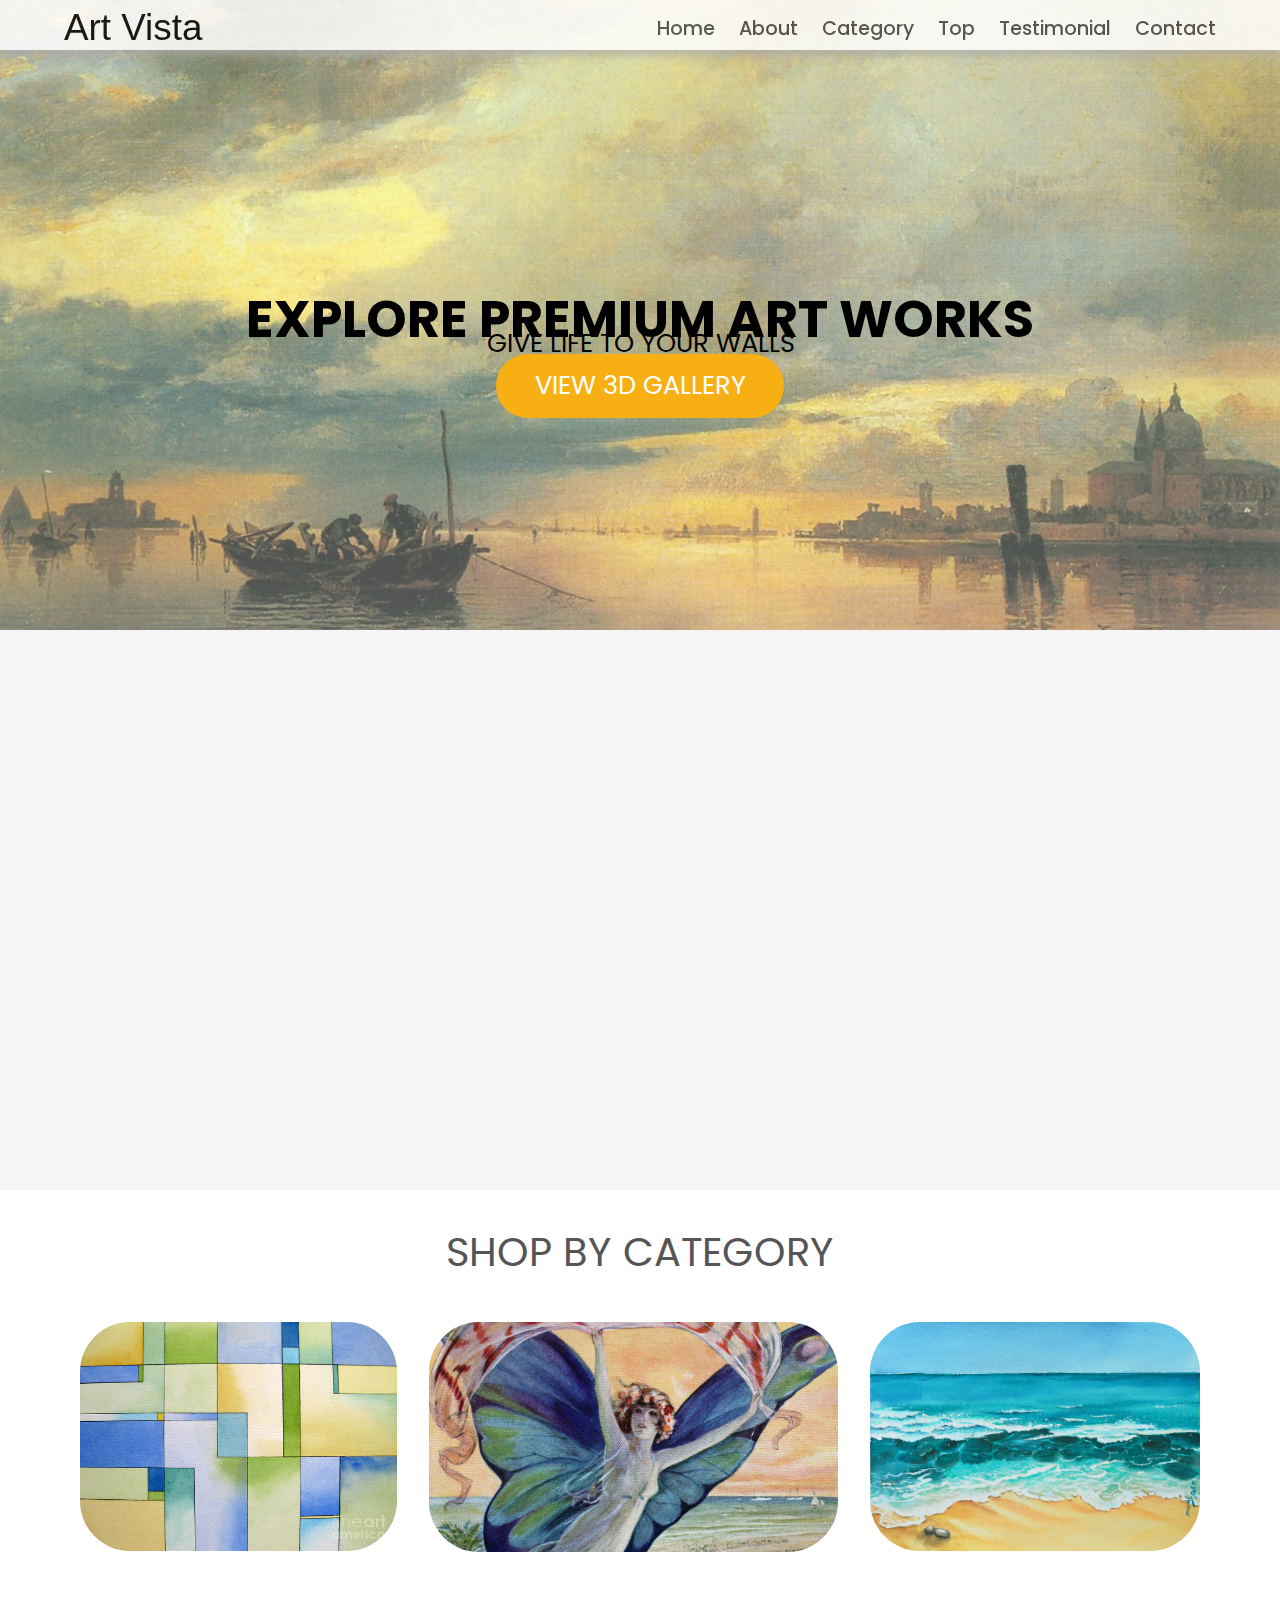
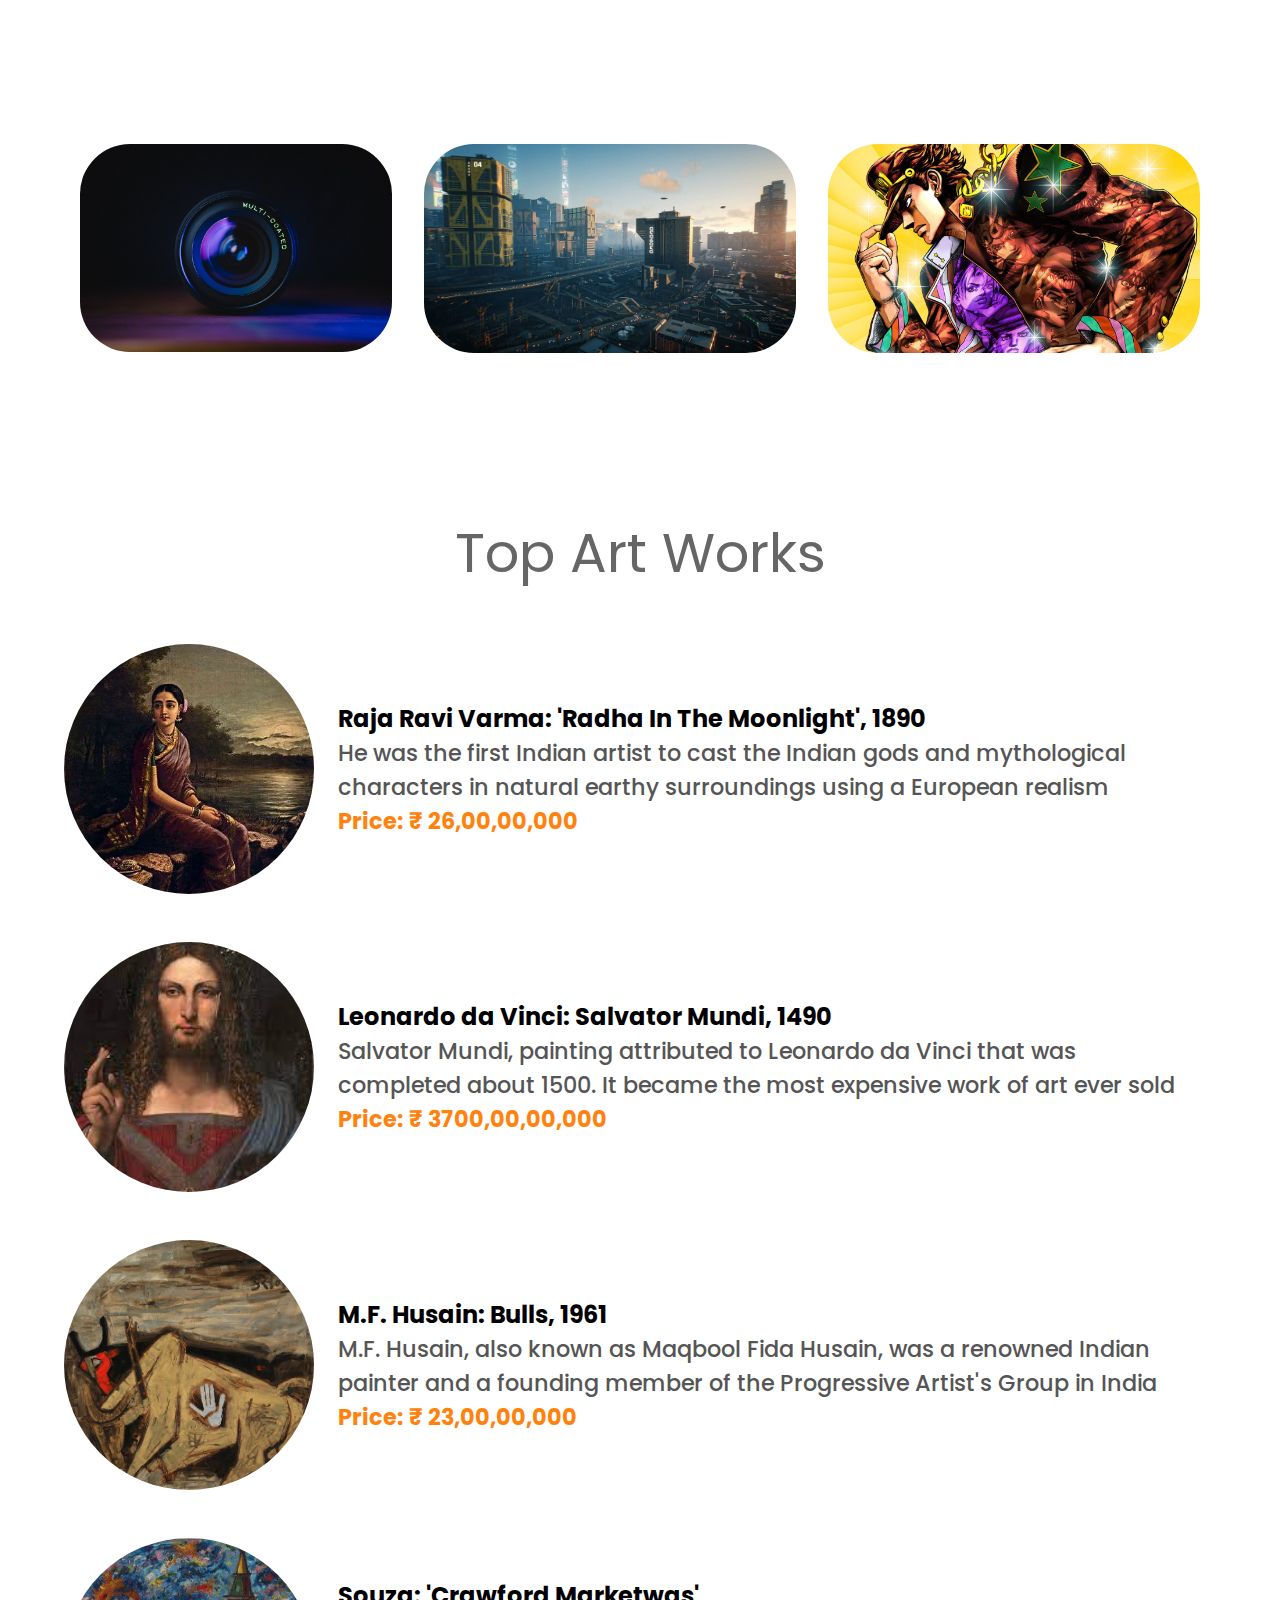
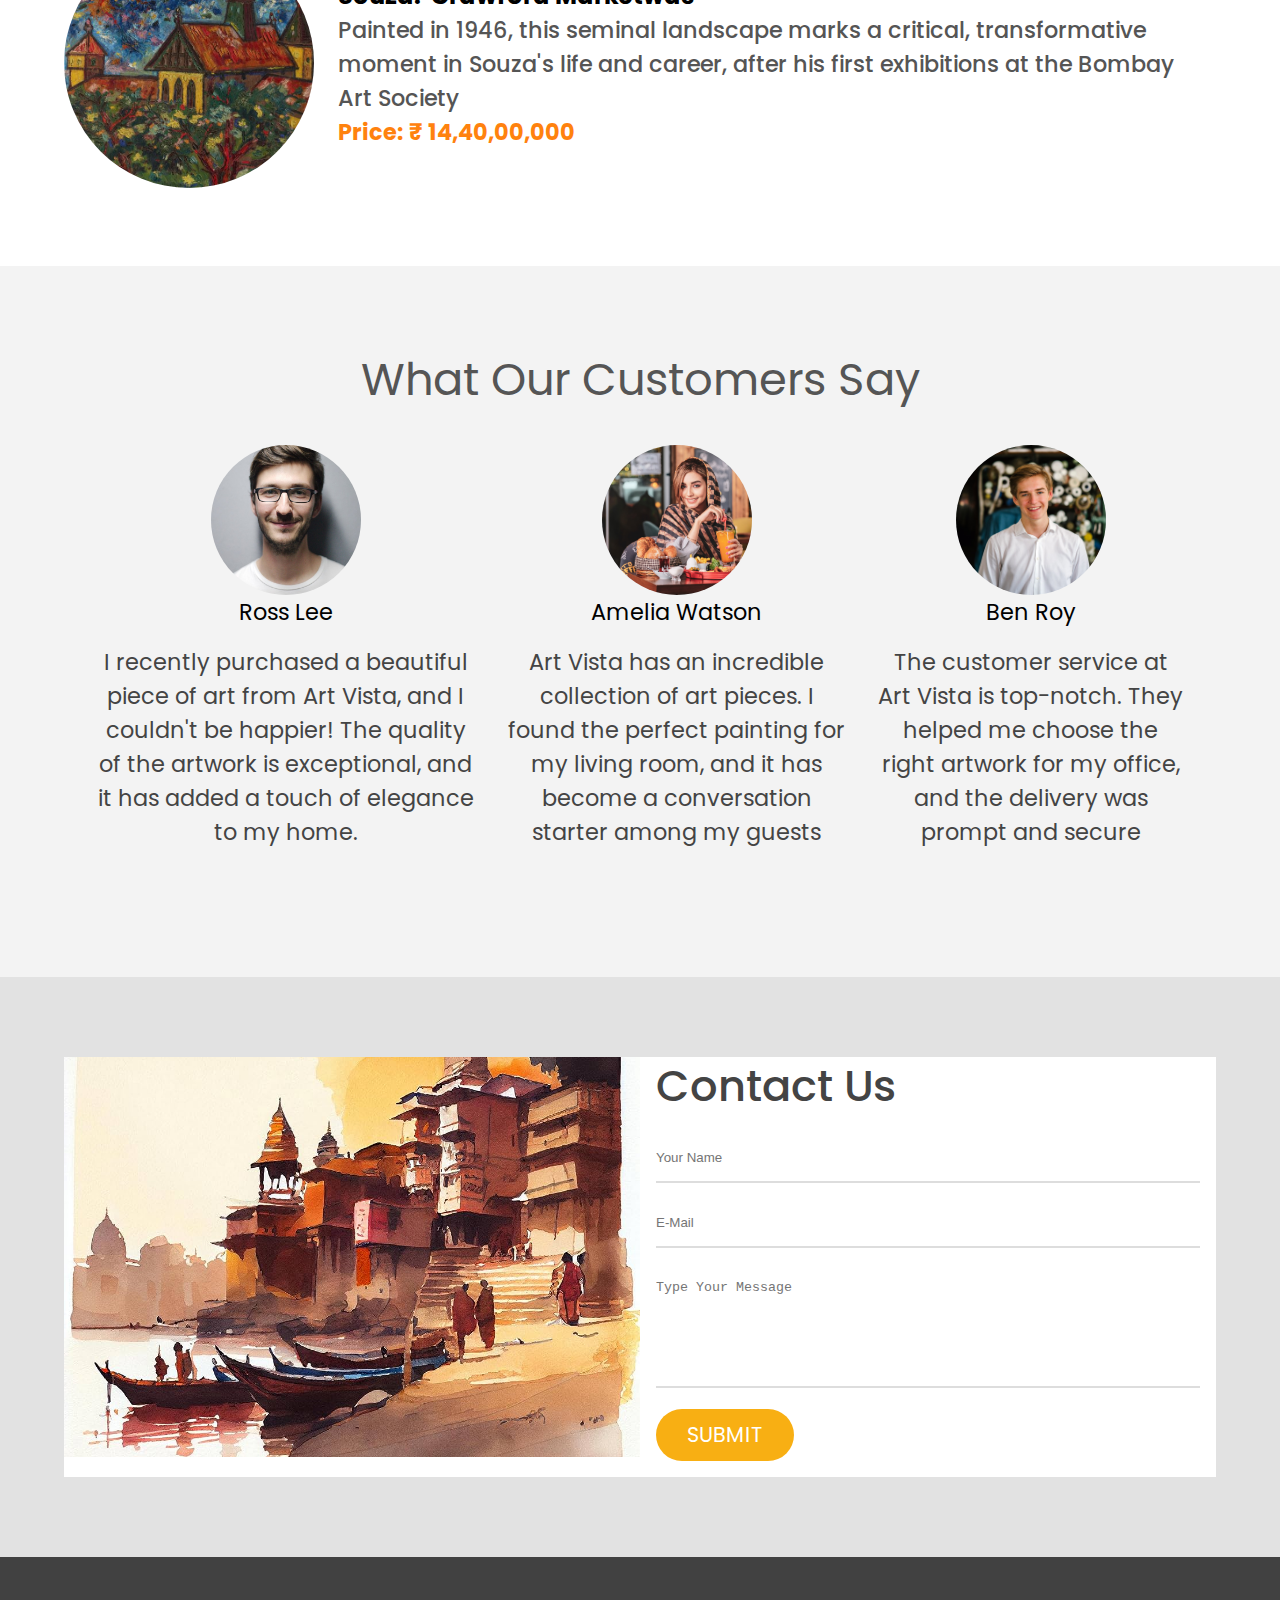
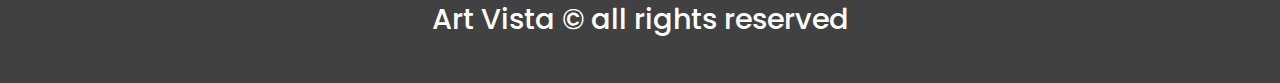
<file: index.html>
<html lang="en">
  <head>
    <meta charset="UTF-8" />
    <meta http-equiv="X-UA-Compatible" content="IE=edge" />
    <meta name="viewport" content="width=device-width, initial-scale=1.0" />
    <title>ArtVista</title>
    <link
      rel="stylesheet"
      href="https://cdnjs.cloudflare.com/ajax/libs/font-awesome/5.15.3/css/all.min.css"
      integrity="sha512-iBBXm8fW90+nuLcSKlbmrPcLa0OT92xO1BIsZ+ywDWZCvqsWgccV3gFoRBv0z+8dLJgyAHIhR35VZc2oM/gI1w=="
      crossorigin="anonymous"
      referrerpolicy="no-referrer"
    />
    <link rel="stylesheet" href="style.css" />
  </head>
  <body>
    <nav class="navbar">
      <div class="navbar-container container">
          <input type="checkbox" name="" id="">
          <div class="hamburger-lines">
              <span class="line line1"></span>
              <span class="line line2"></span>
              <span class="line line3"></span>
          </div>
          <ul class="menu-items">
              <li><a href="#home">Home</a></li>
              <li><a href="#about">About</a></li>
              <li><a href="#arts">Category</a></li>
              <li><a href="#art">Top</a></li>
              <li><a href="#testimonials">Testimonial</a></li>
              <li><a href="#contact">Contact</a></li>
          </ul>
          <a class="logo" href="index.html" >Art Vista</a>
      </div>
  </nav>
    <section class="showcase-area" id="showcase">
      <div class="showcase-container">
        <h1 class="main-title" id="home">Explore Premium Art Works</h1>
        <p class="main-title">Give Life To Your Walls</p>
        <a href="Gallery.html" class="btn btn-primary">View 3D Gallery</a>
      </div>
    </section>

    <section id="about">
      <div class="about-wrapper container">
        <div class="about-text">
          <p class="small">About Us</p>
          <h2>We've been Selling art last for 10 years</h2>
          <p>
            Lorem, ipsum dolor sit amet consectetur adipisicing elit. Esse ab
            eos omnis, nobis dignissimos perferendis et officia architecto,
            fugiat possimus eaque qui ullam excepturi suscipit aliquid optio,
            maiores praesentium soluta alias asperiores saepe commodi
            consequatur? Perferendis est placeat facere aspernatur!
          </p>
        </div>
        <div class="about-img">
          <img src="img/about.jpg" alt="arts" />
        </div>
      </div>
    </section>
    <section id="arts">
        <h2>Shop By Category</h2>
        <div class="arts-container container">
          <div class="arts-type fruite">
            <div class="img-container">
              <img src="img/Abstract.jpg" alt="error" />
              <div class="img-content">
                <h3>Abstract</h3>
                <a
                  href="shop.html"
                  class="btn btn-primary"
                  >view more</a
                >
              </div>
            </div>
          </div>
          <div class="arts-type vegetable">
            <div class="img-container">
              <img src="img/vintage.jpg" alt="error" />
              <div class="img-content">
                <h3>Vintage</h3>
                <a
                  href="shop.html"
                  class="btn btn-primary"
                  >view more</a
                >
              </div>
            </div>
          </div>
          <div class="arts-type grin">
            <div class="img-container">
              <img src="img/coastal.jpg" alt="error" />
              <div class="img-content">
                <h3>Coastal</h3>
                <a
                  href="shop.html"
                  class="btn btn-primary"
                  >view more</a
                >
                
              </div>
            </div>
          </div>
        </div>
      </section>
    <section id="arts">
      <div class="arts-container container">
        <div class="arts-type fruite">
          <div class="img-container">
            <img src="img/photo.jpg" alt="error" />
            <div class="img-content">
              <h3>Photography</h3>
              <a
                href="shop.html"
                class="btn btn-primary"
                >view more</a
              >
            </div>
          </div>
        </div>
        <div class="arts-type vegetable">
          <div class="img-container">
            <img src="img/city.jpg" alt="error" />
            <div class="img-content">
              <h3>city scape</h3>
              <a
                href="shop.html"
                class="btn btn-primary"
                >view more</a
              >
            </div>
          </div>
        </div>
        <div class="arts-type grin">
          <div class="img-container">
            <img src="img/fig.jpg" alt="error" />
            <div class="img-content">
              <h3>Figurative</h3>
              <a
                href="shop2.html"
                class="btn btn-primary"
                >view more</a
              >
              
            </div>
          </div>
        </div>
      </div>
    </section>
    <section id="art">
      <h2 class="arts-menu-heading">Top Art Works</h2>
      <div class="arts-menu-container container">
        <div class="arts-menu-item">
          <div class="arts-img">
            <img src="img/top1.jpg" alt="" />
          </div>
          <div class="arts-description">
            <h2 class="arts-titile">Raja Ravi Varma: 'Radha In The Moonlight', 1890</h2>
            <p>
              He was the first Indian artist to cast the Indian gods and mythological characters in natural 
              earthy surroundings using a European realism
            </p>
            <p class="arts-price">Price: &#8377; 26,00,00,000</p>
          </div>
        </div>

        <div class="arts-menu-item">
          <div class="arts-img">
            <img
              src="img/top2.jpg"
              alt="error"
            />
          </div>
          <div class="arts-description">
            <h2 class="arts-titile">Leonardo da Vinci: Salvator Mundi, 1490</h2>
            <p>
              Salvator Mundi, painting attributed to Leonardo da Vinci that was completed about 1500. 
              It became the most expensive work of art ever sold
            </p>
            <p class="arts-price">Price: &#8377; 3700,00,00,000 </p>
          </div>
        </div>
        <div class="arts-menu-item">
          <div class="arts-img">
            <img src="img/top4.jpeg" alt="" />
          </div>
          <div class="arts-description">
            <h2 class="arts-titile">M.F. Husain: Bulls, 1961</h2>
            <p>M.F. Husain, also known as Maqbool Fida Husain, was a renowned Indian painter and a founding member of 
              the Progressive Artist's Group in India
            </p>
            <p class="arts-price">Price: &#8377; 23,00,00,000</p>
          </div>
        </div>
        <div class="arts-menu-item">
          <div class="food-img">
            <img src="img/top3.jpeg" alt="" />
          </div>
          <div class="arts-description">
            <h2 class="arts-titile">Souza: 'Crawford Marketwas'</h2>
            <p>Painted in 1946, this seminal landscape marks a critical, transformative moment in Souza's life and career,
               after his first exhibitions at the Bombay Art Society
            </p>
            <p class="arts-price">Price: &#8377; 14,40,00,000</p>
          </div>
        </div>
        </div>
      </div>
    </section>
    <section id="testimonials">
      <h2 class="testimonial-title">What Our Customers Say</h2>
      <div class="testimonial-container container">
        <div class="testimonial-box">
          <div class="customer-detail">
            <div class="customer-photo">
              <img src="img/cust3.jpg" alt="" />
              <p class="customer-name">Ross Lee</p>
            </div>
          </div>
          <div class="star-rating">
            <span class="fa fa-star checked"></span>
            <span class="fa fa-star checked"></span>
            <span class="fa fa-star checked"></span>
            <span class="fa fa-star checked"></span>
          </div>
          <p class="testimonial-text">
            I recently purchased a beautiful piece of art from Art Vista, and I couldn't be happier! 
            The quality of the artwork is exceptional, and it has added a touch of elegance to my home.
          </p>
         
        </div>
        <div class="testimonial-box">
          <div class="customer-detail">
            <div class="customer-photo">
              <img
                src="img/cust2.jpg"
                alt=""
              />
              <p class="customer-name">Amelia Watson</p>
            </div>
          </div>
          <div class="star-rating">
            <span class="fa fa-star checked"></span>
            <span class="fa fa-star checked"></span>
            <span class="fa fa-star checked"></span>
            <span class="fa fa-star checked"></span>
            <span class="fa fa-star checked"></span>
          </div>
          <p class="testimonial-text">
            Art Vista has an incredible collection of art pieces. I found the perfect painting for my living room, 
            and it has become a conversation starter among my guests
          </p>
         
        </div>
        <div class="testimonial-box">
          <div class="customer-detail">
            <div class="customer-photo">
              <img src="img/cust1.jpg" alt="" />
              <p class="customer-name">Ben Roy</p>
            </div>
          </div>
          <div class="star-rating">
            <span class="fa fa-star checked"></span>
            <span class="fa fa-star checked"></span>
            <span class="fa fa-star checked"></span>
            <span class="fa fa-star checked"></span>
            <span class="fa fa-star checked"></span>
          </div>
          <p class="testimonial-text">
            The customer service at Art Vista is top-notch. They helped me choose the right artwork for my office, 
            and the delivery was prompt and secure
          </p>
         
        </div>
      </div>
    </section>
    <section id="contact">
      <div class="contact-container container">
        <div class="contact-img">
          <img src="img/Contact.jpg" alt="" />
        </div>

        <div class="form-container">
          <h2>Contact Us</h2>
          <input type="text" placeholder="Your Name" />
          <input type="email" placeholder="E-Mail" />
          <textarea
            cols="30"
            rows="6"
            placeholder="Type Your Message"
          ></textarea>
          <a class="btn btn-primary">Submit</a>
        </div>
      </div>
    </section>
    <footer id="footer">
      <h2>Art Vista &copy; all rights reserved</h2>
    </footer>
  </body>

  <script src="https://ajax.googleapis.com/ajax/libs/jquery/3.3.1/jquery.min.js"></script>
  <script src="scroll.js"></script>
    
</html>
</file>
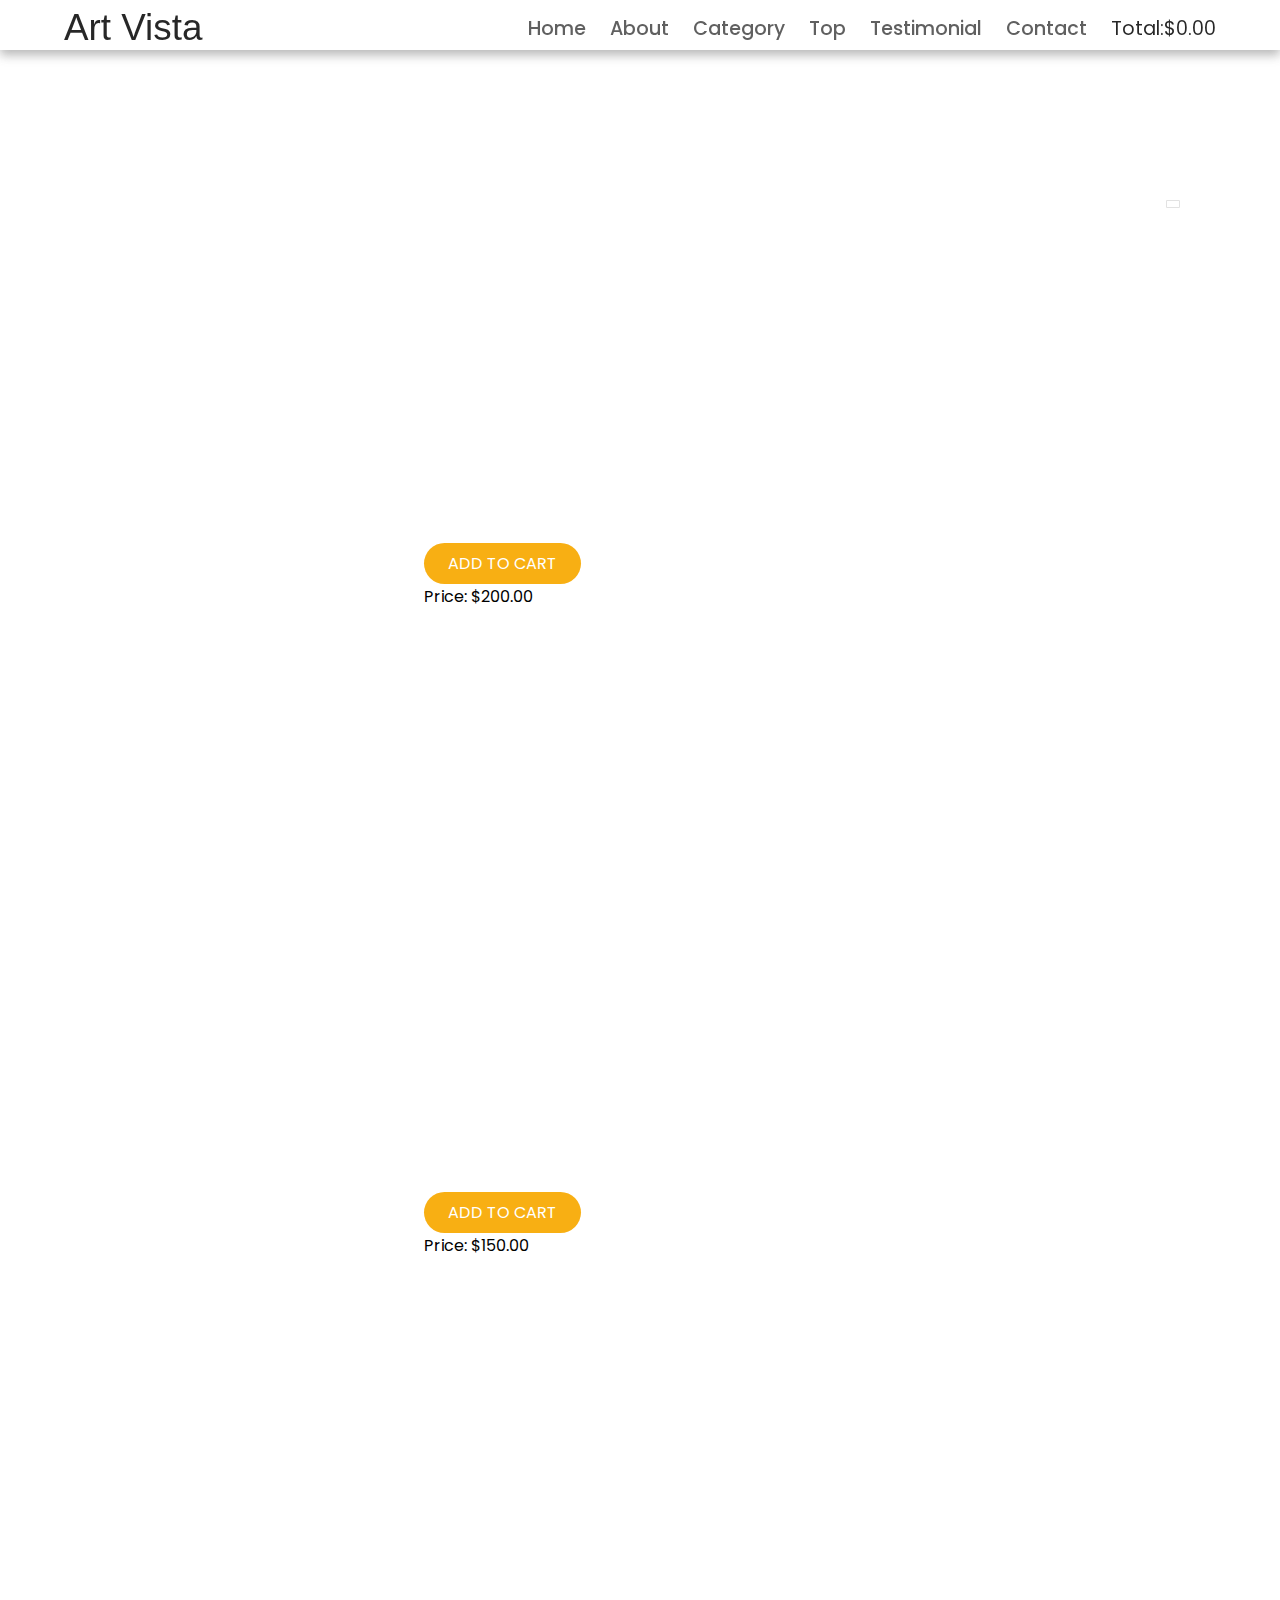
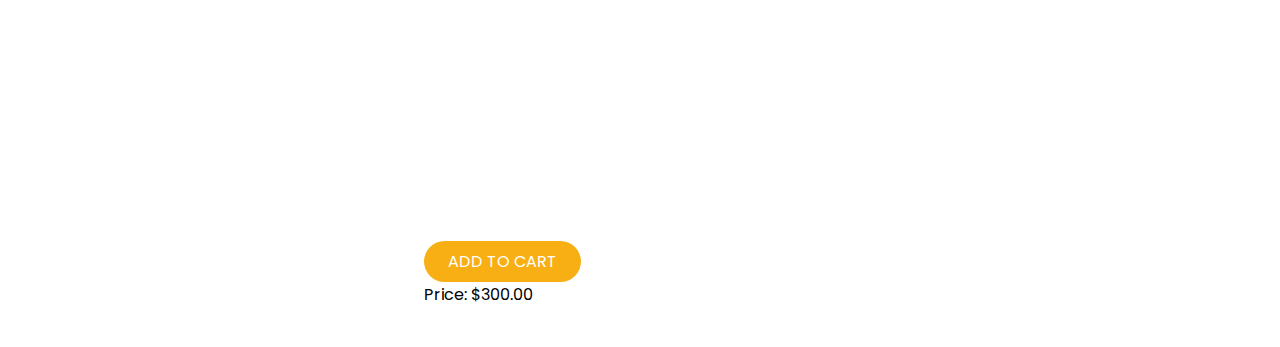
<file: shop.html>
<!DOCTYPE html>
<html lang="en">
<head>
  <meta charset="UTF-8">
  <meta http-equiv="X-UA-Compatible" content="IE=edge">
  <meta name="viewport" content="width=device-width, initial-scale=1.0">
  <title>ArtVista</title>
  <link
    rel="stylesheet"
    href="https://cdnjs.cloudflare.com/ajax/libs/font-awesome/5.15.3/css/all.min.css"
    integrity="sha512-iBBXm8fW90+nuLcSKlbmrPcLa0OT92xO1BIsZ+ywDWZCvqsWgccV3gFoRBv0z+8dLJgyAHIhR35VZc2oM/gI1w=="
    crossorigin="anonymous"
    referrerpolicy="no-referrer"
  />
  <link rel="stylesheet" href="cart.css" />
  <link rel="stylesheet" href="style.css" />
</head>
<body>
  <nav class="navbar">
    <div class="navbar-container container">
      <input type="checkbox" name="" id="">
      <div class="hamburger-lines">
        <span class="line line1"></span>
        <span class="line line2"></span>
        <span class="line line3"></span>
      </div>
      
      <ul class="menu-items">
        <li><a href="index.html">Home</a></li>
        <li><a href="index.html">About</a></li>
        <li><a href="index.html">Category</a></li>
        <li><a href="index.html">Top</a></li>
        <li><a href="index.html">Testimonial</a></li>
        <li><a href="index.html">Contact</a></li>
        <li>Total:$<span id="cart-total">0.00</span></li>
      </ul>
      <a class="logo" href="index.html">Art Vista</a>
    </div>
    <div>
      <div class="cart-items" id="cart-items">
          
        </div>
      </div> 
      
  </nav>

  <main>
    <div id="container3D"></div>
  </main>

  <div class="sketchfab-embed-wrapper">
    <iframe title="Antique Painting" frameborder="0" 
      allowfullscreen mozallowfullscreen="true" webkitallowfullscreen="true" 
      allow="autoplay; fullscreen; xr-spatial-tracking" 
      xr-spatial-tracking execution-while-out-of-viewport execution-while-not-rendered web-share width="640" height="480" 
      src="https://sketchfab.com/models/2abddc3e917f44ebbd863258b9649ede/embed?camera=0"></iframe>
      <a class="btn btn-primary" onclick="addToCart('Painting 1', 200.00)">Add to Cart</a>
    <a ><i class="fa fa-shopping-cart"></i></a>
    <p>Price: $200.00</p>
  </div>

  <div class="sketchfab-embed-wrapper">
    <iframe title="Medieval_Monsters_Painting" frameborder="0" 
      allowfullscreen mozallowfullscreen="true" webkitallowfullscreen="true" 
      allow="autoplay; fullscreen; xr-spatial-tracking" 
      xr-spatial-tracking execution-while-out-of-viewport execution-while-not-rendered web-share width="640" height="480" 
      src="https://sketchfab.com/models/aaac6d800a5d428087a875252fb96a64/embed?dnt=1"></iframe> 
    <a class="btn btn-primary" onclick="addToCart('Painting 2', 150.00)">Add to Cart</a>
    <a ><i class="fa fa-shopping-cart"></i></a>
    <p>Price: $150.00</p>
  </div>

  <div class="sketchfab-embed-wrapper">
    <iframe title="Medieval_Skulls_Painting" frameborder="0" 
      allowfullscreen mozallowfullscreen="true" webkitallowfullscreen="true" 
      allow="autoplay; fullscreen; xr-spatial-tracking" 
      xr-spatial-tracking execution-while-out-of-viewport execution-while-not-rendered web-share 
      width="640" height="480" src="https://sketchfab.com/models/e4891f3721674927a4df823cb797b2e5/embed?dnt=1"></iframe> 
      <a class="btn btn-primary" onclick="addToCart('Painting 3', 300.00)">Add to Cart</a>
    <a ><i class="fa fa-shopping-cart"></i></a>
    <p>Price: $300.00</p>
  </div>
  <script src="c.js"></script>
</body>
</html>
</file>
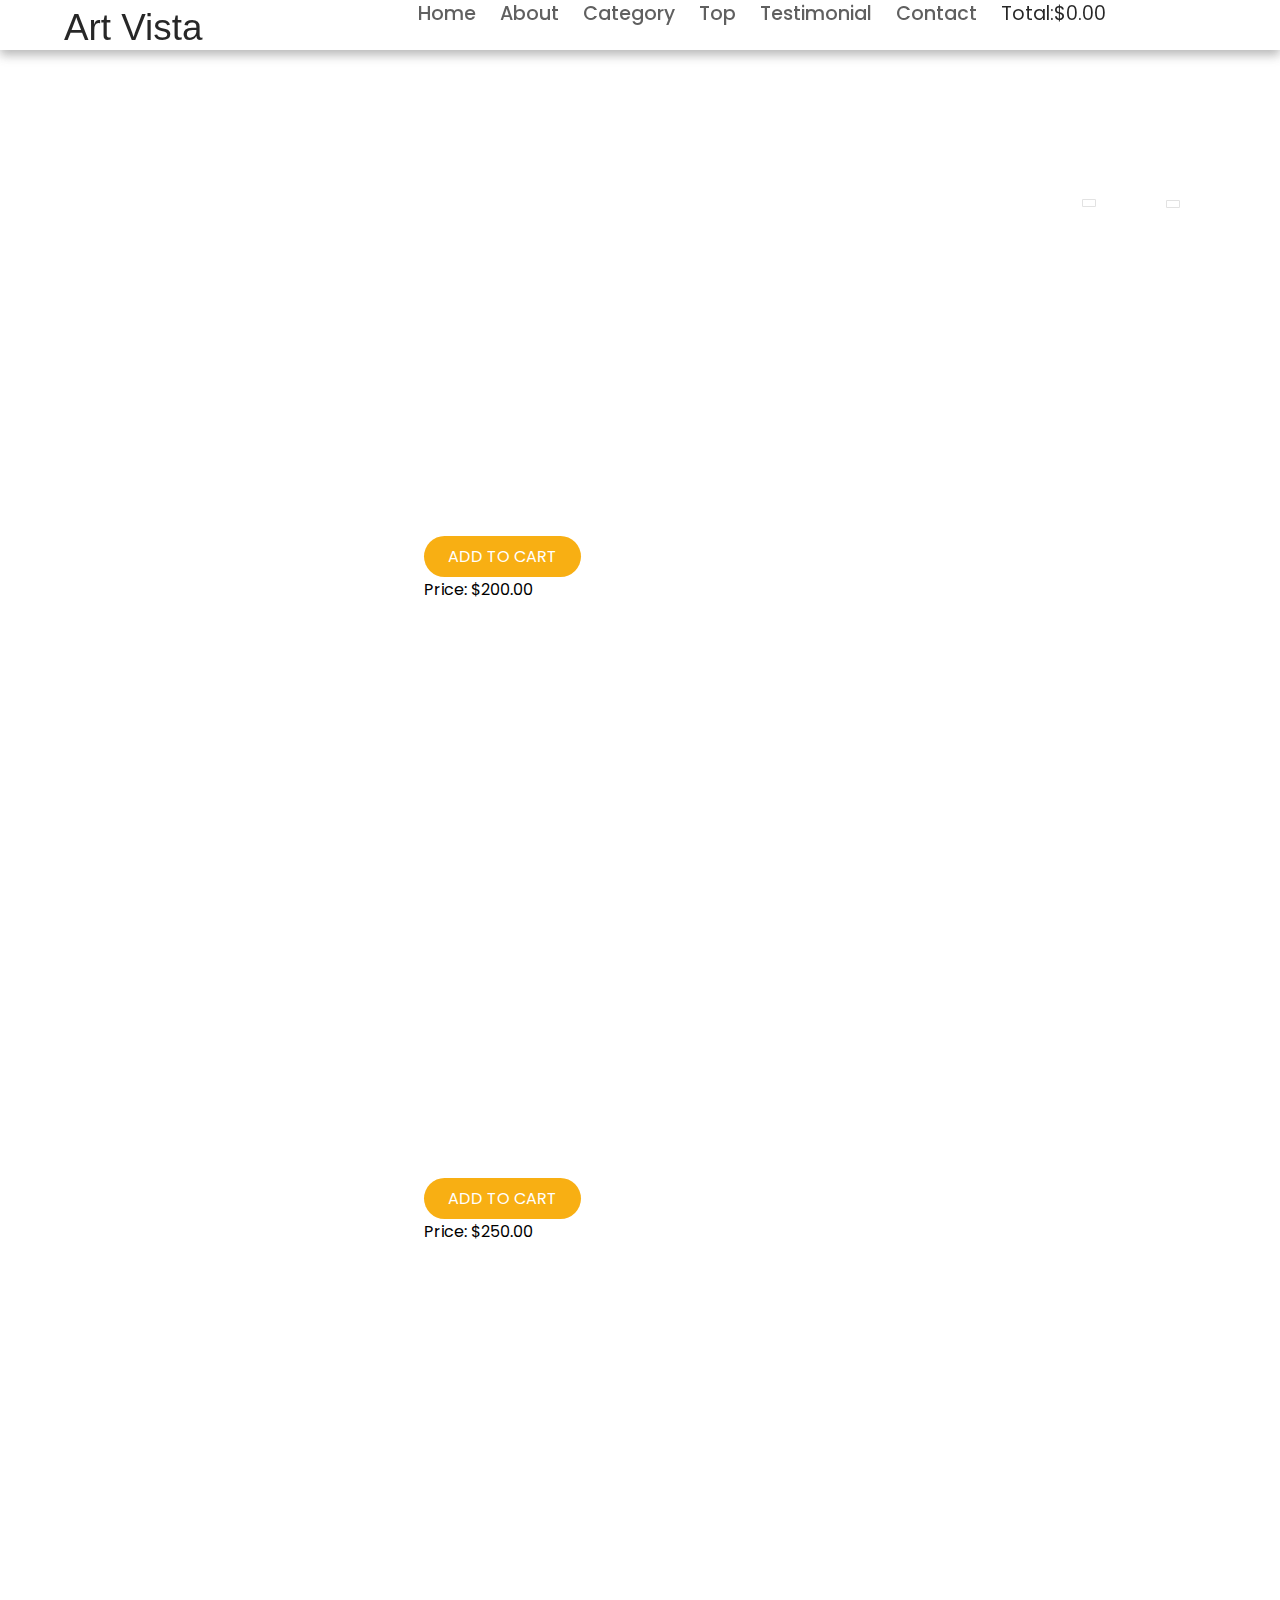
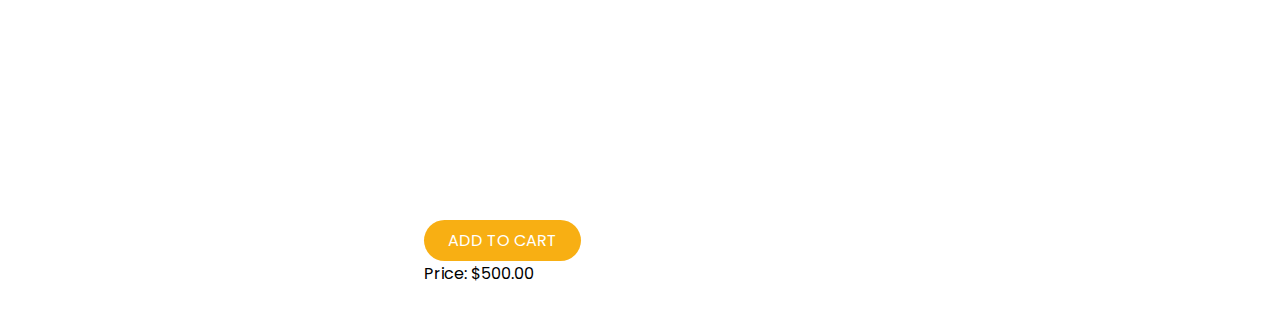
<file: shop2.html>
<html lang="en">
  <head>
    <meta charset="UTF-8" />
    <meta http-equiv="X-UA-Compatible" content="IE=edge" />
    <meta name="viewport" content="width=device-width, initial-scale=1.0" />
    <title>ArtVista</title>
    <link
      rel="stylesheet"
      href="https://cdnjs.cloudflare.com/ajax/libs/font-awesome/5.15.3/css/all.min.css"
      integrity="sha512-iBBXm8fW90+nuLcSKlbmrPcLa0OT92xO1BIsZ+ywDWZCvqsWgccV3gFoRBv0z+8dLJgyAHIhR35VZc2oM/gI1w=="
      crossorigin="anonymous"
      referrerpolicy="no-referrer"
    />
    <link rel="stylesheet" href="cart.css" />
    <link rel="stylesheet" href="style.css" />

  </head>
  <body>
    <nav class="navbar">
      <div class="navbar-container container">
          <input type="checkbox" name="" id="">
          <div class="hamburger-lines">
              <span class="line line1"></span>
              <span class="line line2"></span>
              <span class="line line3"></span>
          </div>
          
          <ul class="menu-items">
              <li><a href="index.html">Home</a></li>
              <li><a href="index.html">About</a></li>
              <li><a href="index.html">Category</a></li>
              <li><a href="index.html">Top</a></li>
              <li><a href="index.html">Testimonial</a></li>
              <li><a href="index.html">Contact</a></li>
              <li>Total:$<span id="cart-total">0.00</span></li>
              <div class="cart-icon">
                <a href="#cart"><i class="fa fa-shopping-cart"></i></a>
                <span class="cart-items"></span>
              </div>
              
          </ul>
          <a class="logo" href="index.html" >Art Vista</a>
        </div>
        <div>
          <div class="cart-items" id="cart-items">
              
            </div>
          </div> 
      </div>    
</nav>

<main>
  <div id="container3D"></div>
</main>
<div class="sketchfab-embed-wrapper"> <iframe title="Antique Painting" frameborder="0" 
    allowfullscreen mozallowfullscreen="true" webkitallowfullscreen="true" 
    allow="autoplay; fullscreen; xr-spatial-tracking" 
    xr-spatial-tracking execution-while-out-of-viewport execution-while-not-rendered web-share width="640" height="480" 
    src="https://sketchfab.com/models/8f37e8f461e7418695b9244e1712941a/embed"> </iframe>
    <a class="btn btn-primary" onclick="addToCart('Painting 1', 200.00)">Add to Cart</a>
    <a ><i class="fa fa-shopping-cart"></i></a>
    <p>Price: $200.00</p>
 </div>
    <div class="sketchfab-embed-wrapper"> <iframe title="Medieval_Monsters_Painting" frameborder="0" 
        allowfullscreen mozallowfullscreen="true" webkitallowfullscreen="true" 
        allow="autoplay; fullscreen; xr-spatial-tracking" 
        xr-spatial-tracking execution-while-out-of-viewport execution-while-not-rendered web-share width="640" height="480" 
        src="https://sketchfab.com/models/300d6d1c545e4516bfa9317051af9c18/embed"> </iframe> 
        <a class="btn btn-primary" onclick="addToCart('Painting 2', 250.00)">Add to Cart</a>
        <a ><i class="fa fa-shopping-cart"></i></a>
        <p>Price: $250.00</p>
    </div>
    <div class="sketchfab-embed-wrapper"> <iframe title="Medieval_Skulls_Painting" frameborder="0" 
        allowfullscreen mozallowfullscreen="true" webkitallowfullscreen="true" 
        allow="autoplay; fullscreen; xr-spatial-tracking" 
        xr-spatial-tracking execution-while-out-of-viewport execution-while-not-rendered web-share 
        width="640" height="480" src="https://sketchfab.com/models/a835773cae39414cbd404c147a724968/embed"> </iframe> 
        <a class="btn btn-primary" onclick="addToCart('Painting 3', 500.00)">Add to Cart</a>
        <a ><i class="fa fa-shopping-cart"></i></a>
        <p>Price: $500.00</p>
    </div>
       <script src="c.js"></script>
    

</body>
</html>
</file>
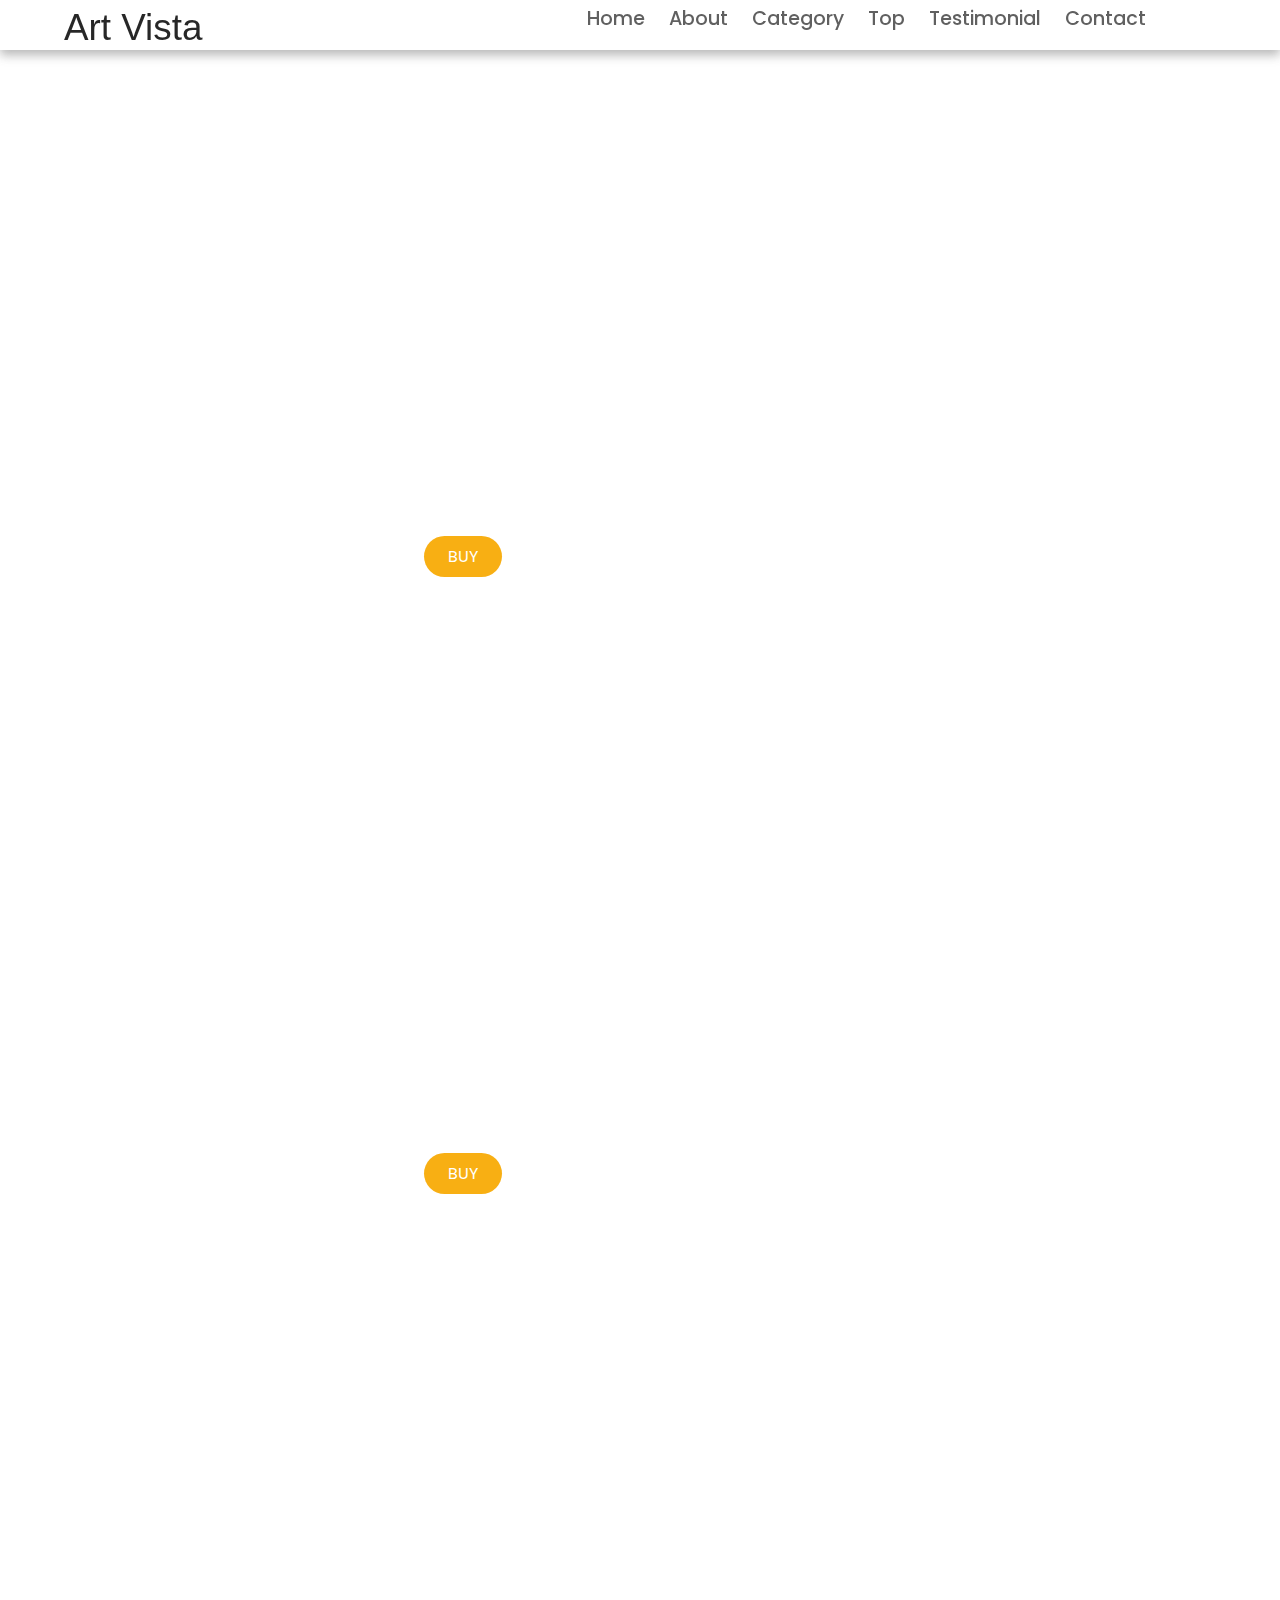
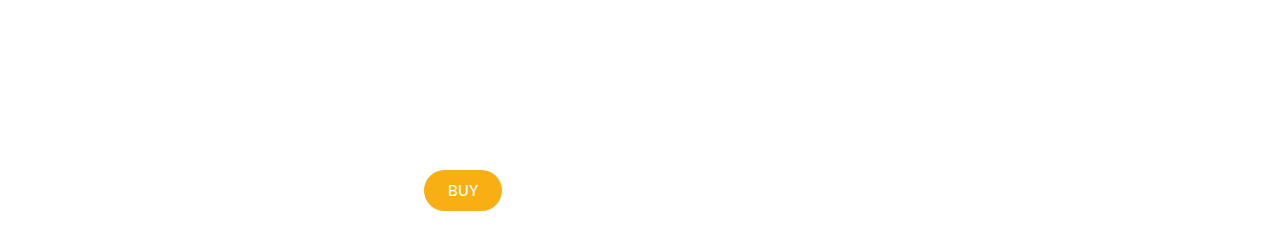
<file: shop3.html>
<html lang="en">
  <head>
    <meta charset="UTF-8" />
    <meta http-equiv="X-UA-Compatible" content="IE=edge" />
    <meta name="viewport" content="width=device-width, initial-scale=1.0" />
    <title>ArtVista</title>
    <link
      rel="stylesheet"
      href="https://cdnjs.cloudflare.com/ajax/libs/font-awesome/5.15.3/css/all.min.css"
      integrity="sha512-iBBXm8fW90+nuLcSKlbmrPcLa0OT92xO1BIsZ+ywDWZCvqsWgccV3gFoRBv0z+8dLJgyAHIhR35VZc2oM/gI1w=="
      crossorigin="anonymous"
      referrerpolicy="no-referrer"
    />
    <link rel="stylesheet" href="style.css" />

  </head>
  <body>
    <nav class="navbar">
      <div class="navbar-container container">
          <input type="checkbox" name="" id="">
          <div class="hamburger-lines">
              <span class="line line1"></span>
              <span class="line line2"></span>
              <span class="line line3"></span>
          </div>
          
          <ul class="menu-items">
              <li><a href="index.html">Home</a></li>
              <li><a href="index.html">About</a></li>
              <li><a href="index.html">Category</a></li>
              <li><a href="index.html">Top</a></li>
              <li><a href="index.html">Testimonial</a></li>
              <li><a href="index.html">Contact</a></li>
              <div class="cart-icon">
                <a href="#cart"><i class="fa fa-shopping-cart"></i></a>
                <span class="cart-items"></span>
              </div>
              
          </ul>
          <a class="logo" href="index.html" >Art Vista</a>
        </div>
      </div>    
</nav>

<main>
  <div id="container3D"></div>
</main>
<div class="sketchfab-embed-wrapper"> <iframe title="Antique Painting" frameborder="0" 
    allowfullscreen mozallowfullscreen="true" webkitallowfullscreen="true" 
    allow="autoplay; fullscreen; xr-spatial-tracking" 
    xr-spatial-tracking execution-while-out-of-viewport execution-while-not-rendered web-share width="640" height="480" 
    src="https://sketchfab.com/models/2abddc3e917f44ebbd863258b9649ede/embed?camera=0"> </iframe>
    <a class="btn btn-primary">Buy</a>
    <a ><i class="fa fa-shopping-cart"></i></a>
 </div>
    <div class="sketchfab-embed-wrapper"> <iframe title="Medieval_Monsters_Painting" frameborder="0" 
        allowfullscreen mozallowfullscreen="true" webkitallowfullscreen="true" 
        allow="autoplay; fullscreen; xr-spatial-tracking" 
        xr-spatial-tracking execution-while-out-of-viewport execution-while-not-rendered web-share width="640" height="480" 
        src="https://sketchfab.com/models/aaac6d800a5d428087a875252fb96a64/embed?dnt=1"> </iframe> 
        <a class="btn btn-primary">Buy</a>
        <a ><i class="fa fa-shopping-cart"></i></a>
    </div>
    <div class="sketchfab-embed-wrapper"> <iframe title="Medieval_Skulls_Painting" frameborder="0" 
        allowfullscreen mozallowfullscreen="true" webkitallowfullscreen="true" 
        allow="autoplay; fullscreen; xr-spatial-tracking" 
        xr-spatial-tracking execution-while-out-of-viewport execution-while-not-rendered web-share 
        width="640" height="480" src="https://sketchfab.com/models/e4891f3721674927a4df823cb797b2e5/embed?dnt=1"> </iframe> 
        <a class="btn btn-primary">Buy</a>
        <a ><i class="fa fa-shopping-cart"></i></a>
    </div>
       
    

</body>
</html>
</file>
<file: style.css>
@import url("https://fonts.googleapis.com/css2?family=Poppins:ital,wght@0,300;0,400;0,500;0,600;0,700;0,800;0,900;1,200;1,300;1,400;1,500;1,600;1,700;1,800;1,900&display=swap");

*,
*::after,
*::before {
  box-sizing: border-box;
  padding: 0;
  margin: 0;
}

.html {
  font-size: 62.5%;
}

body {
  font-family: "Poppins", sans-serif;
}


.container {
  max-width: 1200px;
  width: 90%;
  margin: auto;
}

.btn {
  display: inline-block;
  padding: 0.5em 1.5em;
  text-decoration: none;
  border-radius: 50px;
  cursor: pointer;
  outline: none;
  margin-top: 1em;
  text-transform: uppercase;
  font-weight: small;
}

.btn-primary {
  color: #fff;
  background: #f8af13;
}

.btn-primary:hover {
  background: #ff951b;
  transition: background 0.3s ease-in-out;
}


.navbar input[type="checkbox"],
.navbar .hamburger-lines {
  display: none;
}

.navbar {
  box-shadow: 0px 5px 10px 0px #aaa;
  position: fixed;
  width: 100%;
  background: #fff;
  color: #000;
  opacity: 0.85;
  height: 50px;
  z-index: 12;
}

.navbar-container {
  display: flex;
  justify-content: space-between;
  height: 64px;
  align-items: center;
}

.menu-items {
  order: 2;
  display: flex;
}

.menu-items li {
  list-style: none;
  margin-left: 1.5rem;
  margin-bottom: 0.5rem;
  font-size: 1.2rem;
}

.menu-items a {
  text-decoration: none;
  color: #444;
  font-weight: 500;
  transition: color 0.3s ease-in-out;
}

.menu-items a:hover {
  color: #ff820e;
  transition: color 0.3s ease-in-out;
}

.logo {
  font-family: Impact, Haettenschweiler, 'Arial Narrow Bold', sans-serif;
  font-weight: 200;
  text-decoration: none;
  font-size: large;
  color: #000;
  order: 1;
  font-size: 2.3rem;
  margin-bottom: 0.5rem;
}



.showcase-area {
  height: 70vh;
  background: linear-gradient(
      rgba(240, 240, 240, 0.144),
      rgba(255, 255, 255, 0.336)
    ),
    url("img/Banner.jpg");
  background-size:cover;
  background-position: center;
  background-repeat: no-repeat;
}

.showcase-container {
  display: flex;
  flex-direction: column;
  align-items: center;
  justify-content: center;
  height: 100%;
  font-size: 1.6rem;
}

.main-title {
  text-transform: uppercase;
  
  transform: translateY(90%);
  animation: main-animation 1s ease-in-out forwards;
}
@keyframes main-animation {
  100% {
    transform: translate(0);
  }
}

#about {
  padding: 50px 0;
  background: #f5f5f7;
}

.about-wrapper {
  display: flex;
  flex-wrap: wrap;
}

#about h2 {
  font-size: 2.3rem;
}

#about p {
  font-size: 1.2rem;
  color: #555;
}

#about .small {
  font-size: 1.2rem;
  color: #666;
  font-weight: 600;
}

.about-img {
  flex: 1 1 400px;
  padding: 30px;
  transform: translateX(150%);
  animation: about-img-animation 1s ease-in-out forwards;
}

@keyframes about-img-animation {
  100% {
    transform: translate(0);
  }
}

.about-text {
  flex: 1 1 400px;
  padding: 30px;
  margin: auto;
  transform: translate(-150%);
  animation: about-text-animation 1s ease-in-out forwards;
}

@keyframes about-text-animation {
  100% {
    transform: translate(0);
  }
}

.about-img img {
  display: block;
  height: 400px;
  max-width: 100%;
  margin: auto;
  object-fit: cover;
  object-position: right;
}



#arts {
  padding: 2rem 0 10rem 0;
}

#arts h2 {
  text-align: center;
  font-size: 2.5rem;
  font-weight: 400;
  margin-bottom: 40px;
  text-transform: uppercase;
  color: #555;
}

.arts-container {
  display: flex;
  justify-content: space-between;
  border-radius: 50px;
}

.arts-container img {
  display: block;
  border-radius: 50px;
  width: 100%;
  margin: auto;
  max-height: 300px;
  object-fit: cover;
  object-position: center;
}

.img-container {
  margin: 0 1rem;
  border-radius: 50px;
  position: relative;
}

.img-content {
  position: absolute;
  border-radius: 20px;
  top: 70%;
  left: 50%;
  transform: translate(-50%, -50%);
  opacity: 0;
  z-index: 2;
  text-align: center;
  transition: all 0.3s ease-in-out 0.1s;
}

.img-content h3 {
  color: #fff;
  font-size: 2.2rem;
}

.img-content a {
  font-size: 1.2rem;
}

.img-container::after {
  content: "";
  display: block;
  position: absolute;
  top: 0;
  left: 0;
  width: 100%;
  height: 100%;
  background: rgba(0, 0, 0, 0.871);
  opacity: 0;
  z-index: 1;
  border-radius: 50px;

  transform: scaleY(0);
  transform-origin: 100% 100%;
  transition: all 0.3s ease-in-out;
}

.img-container:hover::after {
  opacity: 1;
  transform: scaleY(1);
}

.img-container:hover .img-content {
  opacity: 1;
  top: 40%;
}


.arts-menu-heading {
  text-align: center;
  font-size: 3.4rem;
  font-weight: 400;
  color: #666;
}

.arts-menu-container {
  display: flex;
  flex-wrap: wrap;
  padding: 50px 0px 30px 0px;
}

.arts-menu-container img {
  display: block;
  width: 250px;
  height: 250px;
  border-radius: 50%;
  object-fit: cover;
  object-position: center;
}

.arts-menu-item {
  display: flex;
  flex: 1 1 600px;
  justify-content: space-evenly;
  margin-bottom: 3rem;
}

.arts-description {
  margin: auto 1.5rem;
}

.font-title {
  font-size: 1.8rem;
  font-weight: 400;
  color: #444;
}

.arts-description p {
  font-size: 1.4rem;
  color: #555;
  font-weight: 500;
}

.arts-description .arts-price {
  color: #ff820e;
  font-weight: 700;
}


#testimonials {
  padding: 5rem 0;
  background: rgba(243, 243, 243);
}

.testimonial-title {
  text-align: center;
  font-size: 2.8rem;
  font-weight: 400;
  color: #555;
}

.testimonial-container {
  display: flex;
  justify-content: space-between;
  font-size: 1.4rem;
  padding: 1rem;
}

.testimonial-box .checked {
  color: #ff9529;
}

.testimonial-box .testimonial-text {
  margin: 1rem 0;
  color: #444;
}

.testimonial-box {
  text-align: center;
  padding: 1rem;
}

.customer-photo img {
  display: block;
  width: 150px;
  height: 150px;
  object-fit: cover;
  object-position: center;
  border-radius: 50%;
  margin: auto;
}



#contact {
  padding: 5rem 0;
  background: rgb(226, 226, 226);
}

.contact-container {
  display: flex;
  background: #fff;
}

.contact-img {
  width: 50%;
}

.contact-img img {
  display: block;
  height: 400px;
  width: 100%;
  object-position: center;
  object-fit: cover;
}

.form-container {
  padding: 1rem;
  width: 50%;
  margin: auto;
}

.form-container input {
  display: block;
  width: 100%;
  border: none;
  border-bottom: 2px solid #ddd;
  padding: 1rem 0;
  box-shadow: none;
  outline: none;
  margin-bottom: 1rem;
  color: #444;
  font-weight: 500;
}

.form-container textarea {
  display: block;
  width: 100%;
  border: none;
  border-bottom: 2px solid #ddd;
  color: #444;
  outline: none;
  padding: 1rem 0;
  resize: none;
}

.form-container h2 {
  font-size: 2.7rem;
  font-weight: 500;
  color: #444;
  margin-bottom: 1rem;
  margin-top: -1.2rem;
}

.form-container a {
  font-size: 1.3rem;
}

#footer h2 {
  text-align: center;
  font-size: 1.8rem;
  padding: 2.6rem;
  font-weight: 500;
  color: #fff;
  background: rgb(65, 65, 65);
}



@media (max-width: 768px) {
  .navbar {
    opacity: 0.95;
  }

  .navbar-container input[type="checkbox"],
  .navbar-container .hamburger-lines {
    display: block;
  }

  .navbar-container {
    display: block;
    position: relative;
    height: 64px;
  }

  .navbar-container input[type="checkbox"] {
    position: absolute;
    display: block;
    height: 32px;
    width: 30px;
    top: 20px;
    left: 20px;
    z-index: 5;
    opacity: 0;
  }

  .navbar-container .hamburger-lines {
    display: block;
    height: 23px;
    width: 35px;
    position: absolute;
    top: 17px;
    left: 20px;
    z-index: 2;
    display: flex;
    flex-direction: column;
    justify-content: space-between;
  }

  .navbar-container .hamburger-lines .line {
    display: block;
    height: 4px;
    width: 100%;
    border-radius: 10px;
    background: #333;
  }

  .navbar-container .hamburger-lines .line1 {
    transform-origin: 0% 0%;
    transition: transform 0.4s ease-in-out;
  }

  .navbar-container .hamburger-lines .line2 {
    transition: transform 0.2s ease-in-out;
  }

  .navbar-container .hamburger-lines .line3 {
    transform-origin: 0% 100%;
    transition: transform 0.4s ease-in-out;
  }

  .navbar .menu-items {
    padding-top: 100px;
    background: #fff;
    height: 100vh;
    max-width: 300px;
    transform: translate(-150%);
    display: flex;
    flex-direction: column;
    margin-left: -40px;
    padding-left: 50px;
    transition: transform 0.5s ease-in-out;
    box-shadow: 5px 0px 10px 0px #aaa;
  }

  .navbar .menu-items li {
    margin-bottom: 1.5rem;
    font-size: 1.3rem;
    font-weight: 500;
  }

  .logo {
    position: absolute;
    top: 5px;
    right: 15px;
    font-size: 2rem;
  }

  .navbar-container input[type="checkbox"]:checked ~ .menu-items {
    transform: translateX(0);
  }

  .navbar-container input[type="checkbox"]:checked ~ .hamburger-lines .line1 {
    transform: rotate(35deg);
  }

  .navbar-container input[type="checkbox"]:checked ~ .hamburger-lines .line2 {
    transform: scaleY(0);
  }

  .navbar-container input[type="checkbox"]:checked ~ .hamburger-lines .line3 {
    transform: rotate(-35deg);
  }

  

  .arts-container {
    flex-direction: column;
    align-items: stretch;
  }

  .arts-type:not(:last-child) {
    margin-bottom: 3rem;
  }

  .arts-type {
    box-shadow: 5px 5px 10px 0 #aaa;
  }

  .img-container {
    margin: 0;
  }
}

@media (max-width: 500px) {
  html {
    font-size: 65%;
  }

  .navbar .menu-items li{
      font-size: 1.6rem;
  }

  .testimonial-container {
    flex-direction: column;
    text-align: center;
  }

  .arts-menu-container img {
    margin: auto;
  }

  .arts-menu-item {
    flex-direction: column;
    text-align: center;
  }

  .form-container {
    width: 90%;
  }

  .contact-container {
    display: flex;
    flex-direction: column;
  }

  .contact-img {
    width: 90%;
    margin: 3rem auto;
  }

  .logo {
    position: absolute;
    top: 06px;
    right: 15px;
    font-size: 3rem;
  }

  .navbar .menu-items li {
    margin-bottom: 2.5rem;
    font-size: 1.8rem;
    font-weight: 500;
  }
}

@media (min-width: 769px) and (max-width: 1200px) {
  .img-container h3 {
    font-size: 1.5rem;
  }

  .img-container .btn {
    font-size: 0.7rem;
  }
}

@media (orientation: landscape) and (max-height: 500px) {
  .showcase-area {
    height: 50vmax;
  }
}
.cart-icon {
  position: relative;
  margin-left: 50px;
  padding-bottom: 10px;
}

.cart-icon a {
  text-decoration: none;
  color: #444;
  font-size: 30px;
  padding: 10px;
}

.cart-items {
  position: absolute;
  top: 200px;
  right: 100px;
  color: #fff;
  border-radius: 10%;
  padding: 3px 6px;
  font-size: 12px;
}
.sketchfab-embed-wrapper {
  
  margin: auto;
  width: 40%;
  padding: 40px;
}
.sketchfab-embed-wrapper-main{
  
  margin: auto;
  width: 100%;
  padding: 20px;
}


.cart-button {
  position: fixed;
  bottom: 20px;
  right: 20px;
  padding: 10px 20px;
  background-color: #f8af13;
  color: #fff;
  border: none;
  border-radius: 5px;
  cursor: pointer;
  z-index: 999;
}

.cart-container {
  position: fixed;
  bottom: 0;
  right: -300px; 
  width: 300px;
  height: 100%;
  background-color: #fff;
  border-left: 1px solid #ccc;
  box-shadow: -5px 0 10px rgba(0, 0, 0, 0.2);
  transition: right 0.3s ease-in-out;
  overflow-y: auto;
  z-index: 998;
}

.cart-visible {
  right: 0;
}

.cart-content {
  padding: 20px;
}

.cart-content .cart-item {
  display: flex;
  justify-content: space-between;
  margin-bottom: 10px;
}

.cart-content .cart-item span {
  font-size: 16px;
}

.cart-content.show-cart {
  right: 0;
}
</file>
<file: cart.css>
h2{
    text-align: center;
    margin: 2rem auto;
    max-width: 600px;
    padding: 50px;
}
.products{
    text-align: center;
    margin: 2rem auto;
    max-width: 600px;
    padding: 50px;
}
.cart {
    text-align: center;
    margin: 2rem auto;
    max-width: 600px;
    padding: 20px;
    background-color: #fff;
    border: 1px solid #ddd;
    border-radius: 5px;
    box-shadow: 0 2px 4px rgba(0, 0, 0, 0.1);
}

.cart h2 {
    font-size: 24px;
    margin-bottom: 20px;
}

.cart-items {
    color: #ff2d00;
    margin: 0 auto;
    max-width: 300px;
    padding: 50px;
    border: 1px solid #ddd;
}

.cart-total {
    color: #000000;
    right: 200px;
    padding: 50px;
    font-weight: bold;
}

.cart-item {
    margin: 0 auto;
    border: 1px solid #ddd;
    border-radius: 5px;
    padding: 10px;
    background-color: #fff;
    display: flex;
    justify-content: space-between;
    align-items: center;
}

.cart-item button {
    background-color: #ff4500;
    color: #fff;
    border: none;
    border-radius: 5px;
    padding: 5px 10px;
    cursor: pointer;
}

.cart-item button:hover {
    background-color: #ff9a4d;
}

/* Center the cart total */
.cart-total {
    text-align: center;
}

.navbar-container {
  display: flex;
  justify-content: space-between;
  height: 64px;
  align-items: center;
}
.cart-icon {
    text-align: center;
    margin-right: 20px;
    padding: 10px;
}

.cart-button {
    background-color: #fba15c;
    color: #fff;
    border: none;
    border-radius: 5px;
    padding: 5px 10px;
    cursor: pointer;
}

.cart-button:hover {
    background-color: #ff2d00;
}
</file>
